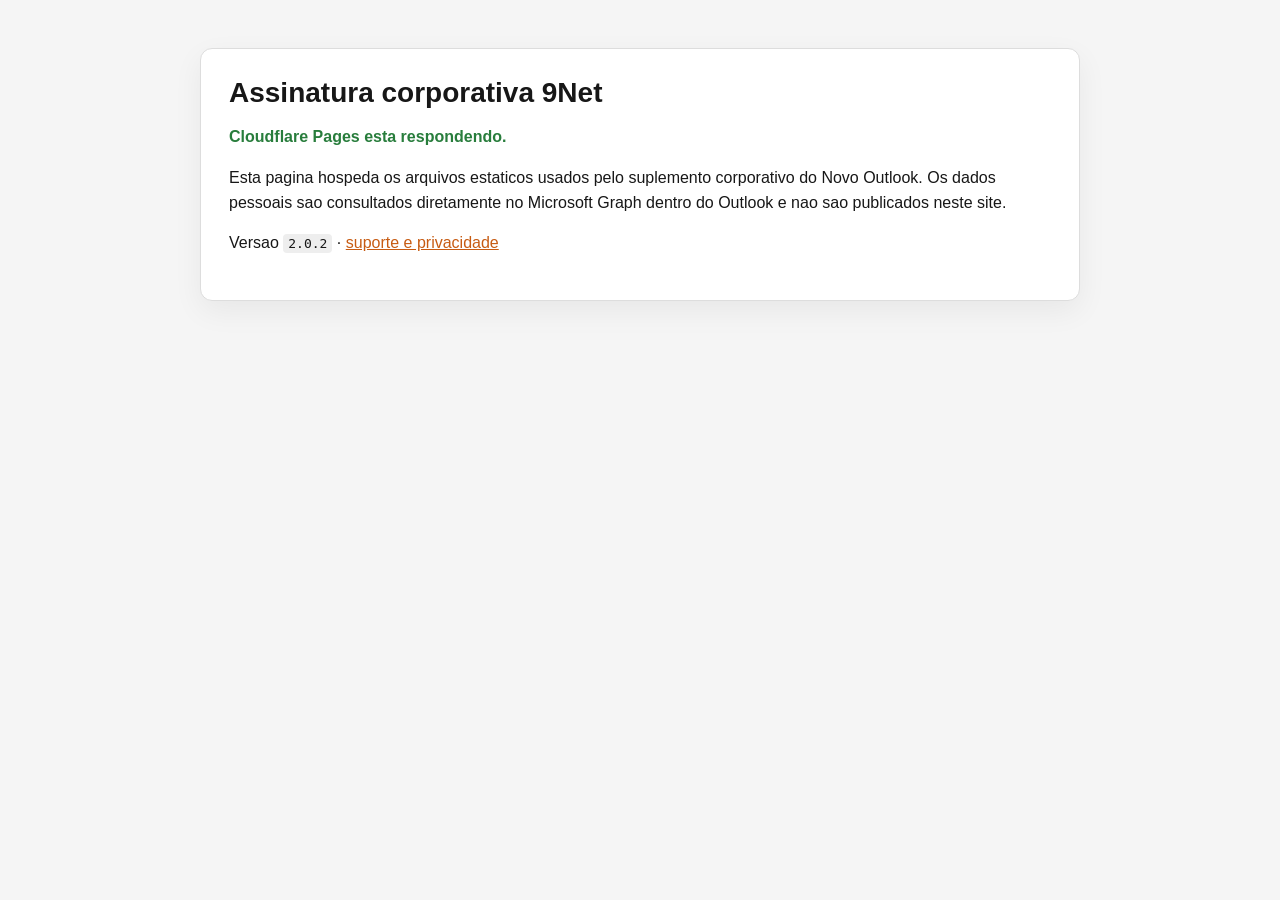
<file: index.html>
<!doctype html>
<html lang="pt-BR">
<head>
  <meta charset="utf-8">
  <meta name="viewport" content="width=device-width, initial-scale=1">
  <meta name="color-scheme" content="light dark">
  <title>9Net - Assinatura do Outlook</title>
  <style>
    :root { color-scheme: light dark; font-family: "Segoe UI", Arial, sans-serif; }
    body { margin: 0; background: #f5f5f5; color: #171717; }
    main { max-width: 880px; margin: 48px auto; padding: 0 24px; }
    .card { background: #fff; border: 1px solid #ddd; border-radius: 12px; padding: 28px; box-shadow: 0 10px 30px rgba(0,0,0,.06); }
    h1 { margin: 0 0 10px; font-size: 28px; }
    p { line-height: 1.55; }
    .ok { color: #287d3c; font-weight: 700; }
    a { color: #c75b12; }
    code { background: #eee; border-radius: 4px; padding: 2px 5px; }
    @media (prefers-color-scheme: dark) {
      body { background: #161616; color: #f4f4f4; }
      .card { background: #222; border-color: #444; }
      .ok { color: #75d18b; }
      code { background: #333; }
    }
  </style>
</head>
<body>
  <main>
    <section class="card">
      <h1>Assinatura corporativa 9Net</h1>
      <p class="ok">Cloudflare Pages esta respondendo.</p>
      <p>Esta pagina hospeda os arquivos estaticos usados pelo suplemento corporativo do Novo Outlook. Os dados pessoais sao consultados diretamente no Microsoft Graph dentro do Outlook e nao sao publicados neste site.</p>
      <p>Versao <code>2.0.2</code> · <a href="support.html">suporte e privacidade</a></p>
    </section>
  </main>
</body>
</html>
</file>
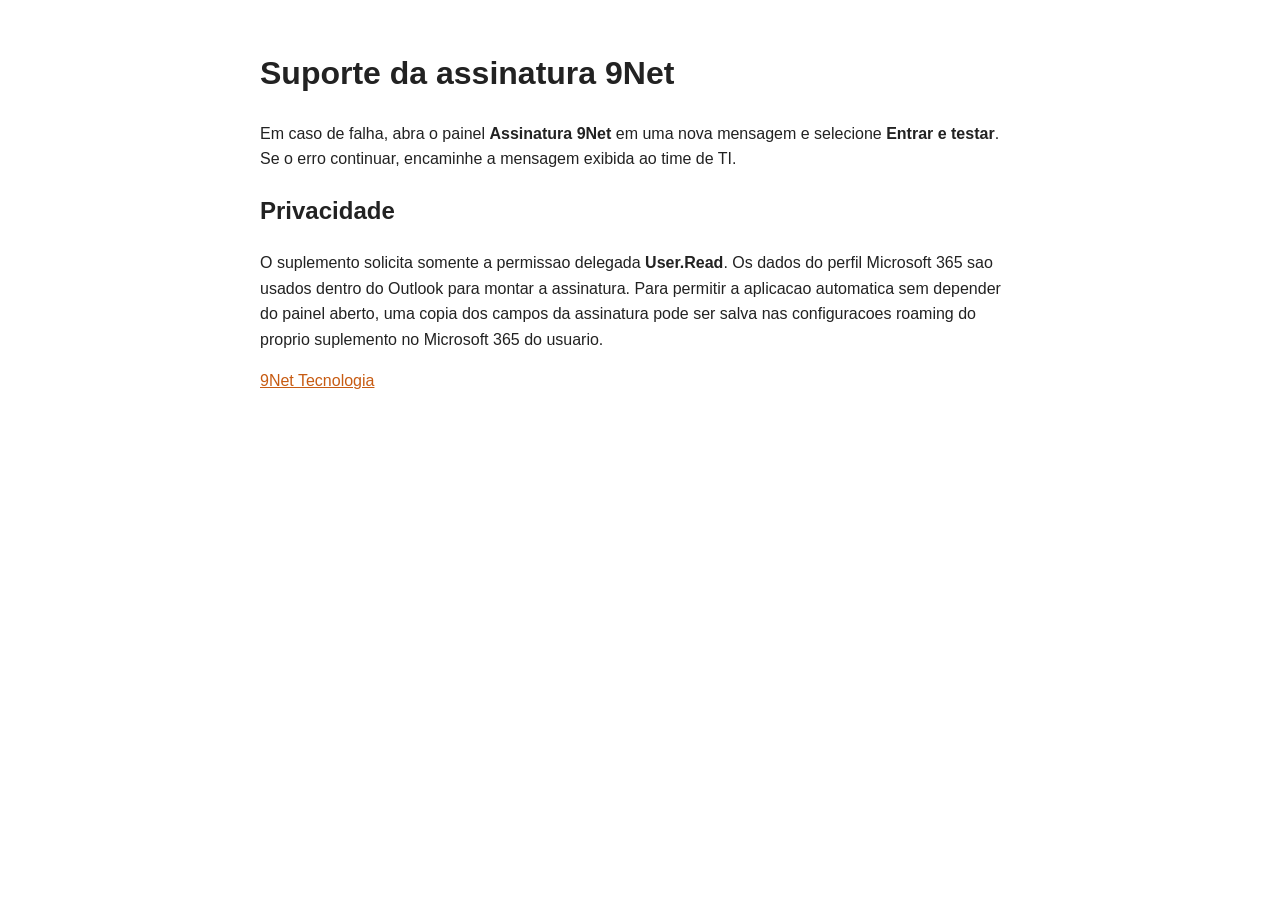
<file: support.html>
<!doctype html>
<html lang="pt-BR">
<head>
  <meta charset="utf-8">
  <meta name="viewport" content="width=device-width, initial-scale=1">
  <title>Suporte - Assinatura 9Net</title>
  <style>body{max-width:760px;margin:48px auto;padding:0 24px;font:16px/1.6 "Segoe UI",Arial,sans-serif;color:#222}a{color:#c75b12}@media(prefers-color-scheme:dark){body{background:#171717;color:#f3f3f3}}</style>
</head>
<body>
  <h1>Suporte da assinatura 9Net</h1>
  <p>Em caso de falha, abra o painel <strong>Assinatura 9Net</strong> em uma nova mensagem e selecione <strong>Entrar e testar</strong>. Se o erro continuar, encaminhe a mensagem exibida ao time de TI.</p>
  <h2>Privacidade</h2>
  <p>O suplemento solicita somente a permissao delegada <strong>User.Read</strong>. Os dados do perfil Microsoft 365 sao usados dentro do Outlook para montar a assinatura. Para permitir a aplicacao automatica sem depender do painel aberto, uma copia dos campos da assinatura pode ser salva nas configuracoes roaming do proprio suplemento no Microsoft 365 do usuario.</p>
  <p><a href="https://9net.com.br/">9Net Tecnologia</a></p>
</body>
</html>
</file>
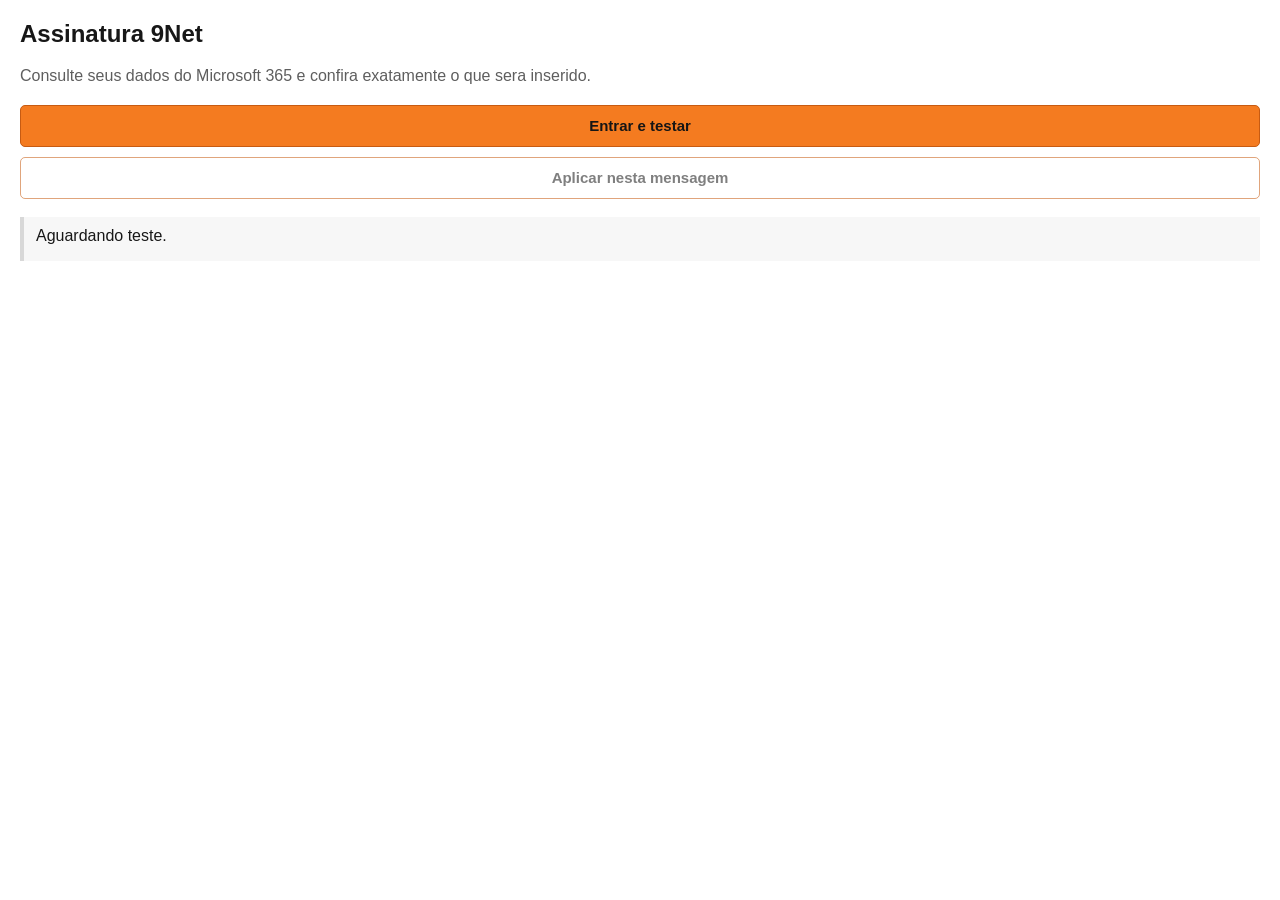
<file: taskpane.html>
<!doctype html>
<html lang="pt-BR">
<head>
  <meta charset="utf-8">
  <meta http-equiv="X-UA-Compatible" content="IE=Edge">
  <meta name="viewport" content="width=device-width, initial-scale=1">
  <meta name="color-scheme" content="light dark">
  <title>Assinatura 9Net</title>
  <link rel="stylesheet" href="taskpane.css">
  <script src="https://appsforoffice.microsoft.com/lib/1/hosted/office.js"></script>
  <script src="assets/msal-browser.min.js"></script>
  <script src="config.js"></script>
  <script src="signature.js"></script>
  <script defer src="taskpane.js"></script>
</head>
<body>
  <main>
    <h1>Assinatura 9Net</h1>
    <p class="muted">Consulte seus dados do Microsoft 365 e confira exatamente o que sera inserido.</p>

    <div class="actions">
      <button id="connectButton" type="button">Entrar e testar</button>
      <button id="applyButton" class="secondary" type="button" disabled>Aplicar nesta mensagem</button>
    </div>

    <div id="status" class="status" role="status" aria-live="polite">Aguardando teste.</div>

    <section id="profile" class="profile hidden" aria-label="Dados encontrados">
      <div><strong>Nome</strong><span id="profileName"></span></div>
      <div><strong>Cargo</strong><span id="profileTitle"></span></div>
      <div><strong>E-mail</strong><span id="profileEmail"></span></div>
      <div><strong>Telefone</strong><span id="profilePhone"></span></div>
      <div><strong>Ramal (fax)</strong><span id="profileFax"></span></div>
      <div><strong>Celular</strong><span id="profileMobile"></span></div>
      <div><strong>Endereco</strong><span id="profileAddress"></span></div>
    </section>

    <section id="previewSection" class="hidden" aria-label="Pre-visualizacao">
      <h2>Pre-visualizacao</h2>
      <div id="preview" class="preview-wrap"></div>
    </section>
  </main>
</body>
</html>
</file>
<file: taskpane.css>
:root {
  color-scheme: light dark;
  font-family: "Segoe UI", Arial, sans-serif;
  --bg: #ffffff;
  --panel: #f7f7f7;
  --text: #171717;
  --muted: #5e5e5e;
  --border: #d8d8d8;
  --orange: #f47b20;
  --orange-dark: #c75b12;
  --success: #237a37;
  --error: #b3261e;
}

* { box-sizing: border-box; }
body { margin: 0; background: var(--bg); color: var(--text); }
main { padding: 20px; }
h1 { margin: 0 0 8px; font-size: 24px; }
p { line-height: 1.45; }
.muted { color: var(--muted); }
.actions { display: grid; gap: 10px; margin: 18px 0; }
button {
  width: 100%;
  min-height: 42px;
  border: 1px solid var(--orange-dark);
  border-radius: 5px;
  padding: 9px 14px;
  background: var(--orange);
  color: #151515;
  font: 600 15px/1.2 "Segoe UI", Arial, sans-serif;
  cursor: pointer;
}
button.secondary { background: transparent; color: var(--text); }
button:disabled { cursor: wait; opacity: .55; }
.status { min-height: 44px; border-left: 4px solid var(--border); padding: 10px 12px; background: var(--panel); }
.status.success { border-color: var(--success); }
.status.error { border-color: var(--error); }
.profile { margin: 18px 0; border: 1px solid var(--border); border-radius: 6px; overflow: hidden; }
.profile div { display: grid; grid-template-columns: 112px 1fr; gap: 8px; padding: 8px 10px; border-bottom: 1px solid var(--border); }
.profile div:last-child { border-bottom: 0; }
.profile strong { font-size: 13px; }
.profile span { overflow-wrap: anywhere; }
.preview-wrap { margin-top: 18px; overflow-x: auto; border: 1px solid var(--border); padding: 12px; background: #fff; }
.hidden { display: none !important; }

@media (prefers-color-scheme: dark) {
  :root {
    --bg: #1f1f1f;
    --panel: #292929;
    --text: #f5f5f5;
    --muted: #c4c4c4;
    --border: #555555;
    --success: #6dcc82;
    --error: #ff897f;
  }
  .preview-wrap { background: #1f1f1f; }
}
</file>
